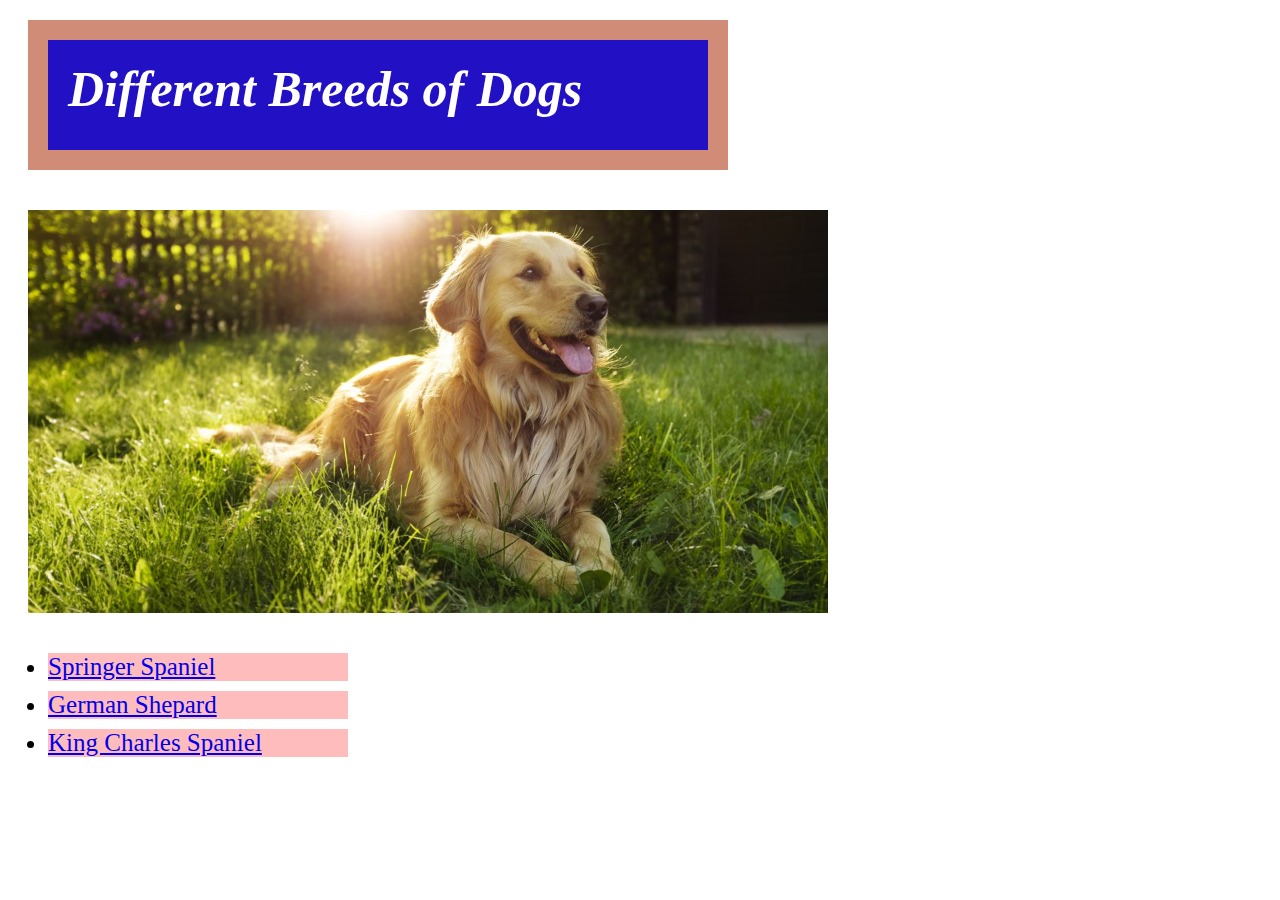
<file: index.html>
<!DOCTYPE html>
<html lang="en">
    <head>
        <meta charset="UTF-8">
        <title>My Favourite Breeds of Dogs</title>
        <link rel="stylesheet" href="styles/styles.css">
    </head>    

    <body>
        <h1 id="title">Different Breeds of Dogs</h1>
        <img src="images/dogs.jpg" alt="a lovely dog">

        
        <ul>

                <li class="springer"><a href="springer.html">Springer Spaniel</a></li>
                <li class="germansheperd"><a href="germansheperd.html">German Shepard</a></li>
                <li class="kingcharles"><a href="kingcharles.html">King Charles Spaniel</a></li>


        </ul>         




    </body>







</html>
</file>
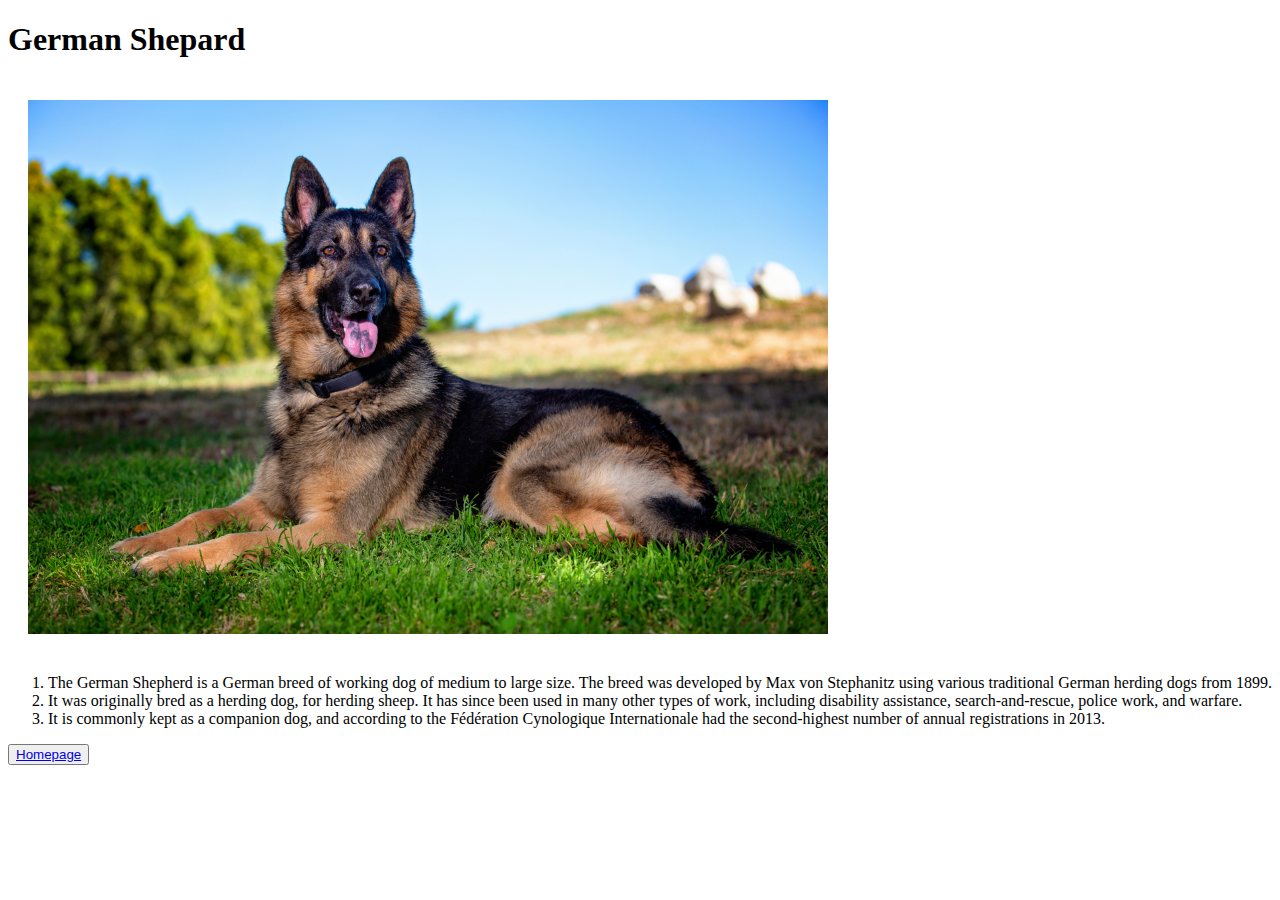
<file: germansheperd.html>
<!DOCTYPE html>
<html lang="en">
    <head>
        <meta charset="UTF-8">
        <title>German Shepard</title>
        <link rel="stylesheet" href="styles/styles.css">
    </head>    

    <body>
        <h1>German Shepard</h1>
        <img src="images/germansheperd.png" alt="a lovely Abby">
        
        <ol>
            <li>The German Shepherd is a German breed of working dog of medium to large size. The breed was developed by Max von Stephanitz using various traditional German herding dogs from 1899.</li>
            <li>It was originally bred as a herding dog, for herding sheep. It has since been used in many other types of work, including disability assistance, search-and-rescue, police work, and warfare. </li>
            <li>It is commonly kept as a companion dog, and according to the Fédération Cynologique Internationale had the second-highest number of annual registrations in 2013.</li>
        </ol>    


        <button><a href="index.html"> Homepage</a></button>



    </body>



</html>
</file>
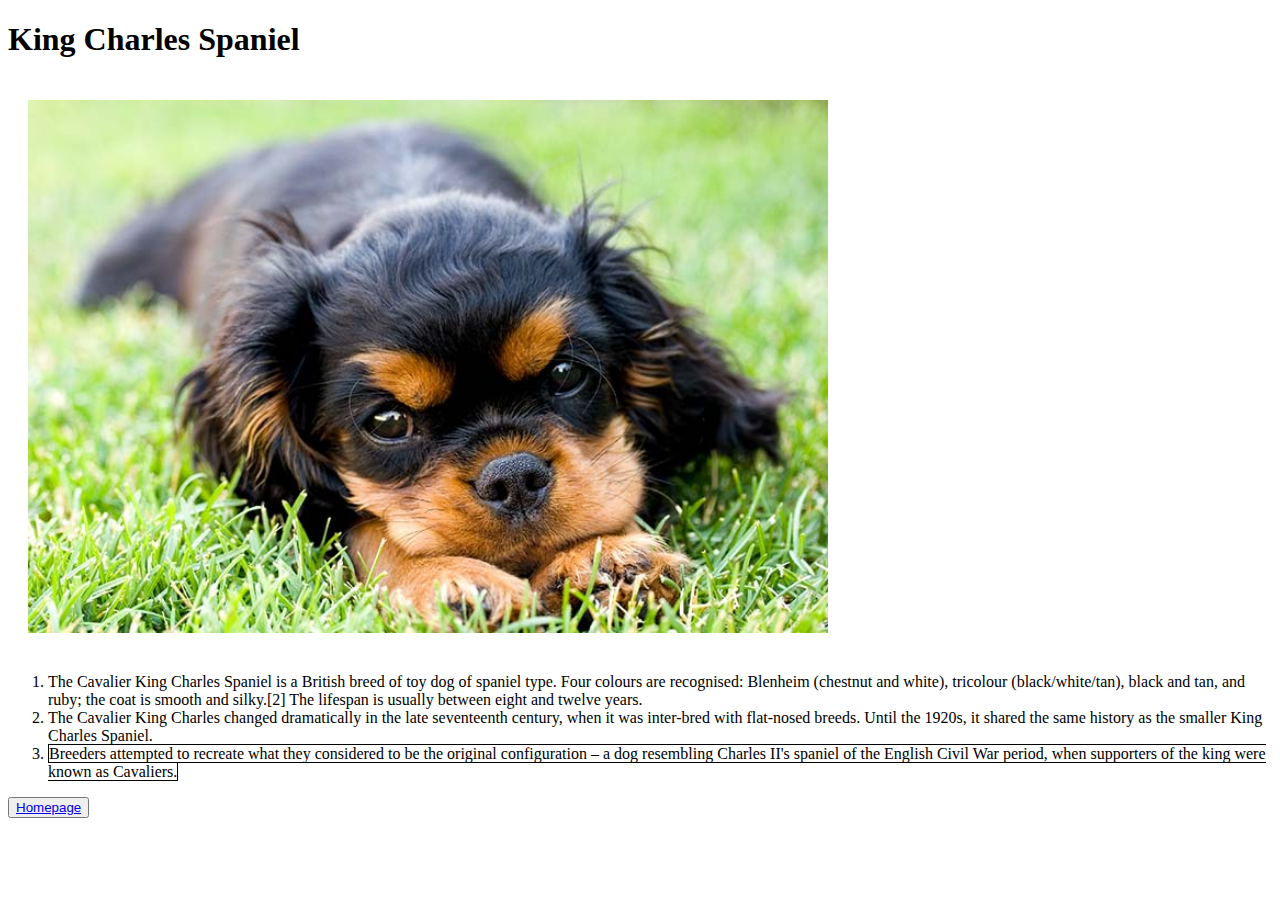
<file: kingcharles.html>
<!DOCTYPE html>
<html lang="en">
    <head>
        <meta charset="UTF-8">
        <title>King Charles Spaniel</title>
        <link rel="stylesheet" href="styles/styles.css">
    </head>    

    <body>
        <h1>King Charles Spaniel</h1>
        <img src="images/kingchalesspaniel.jpg" alt="a lovely maggie">
        
        <ol>
            <li class="point1">The Cavalier King Charles Spaniel is a British breed of toy dog of spaniel type. Four colours are recognised: Blenheim (chestnut and white), tricolour (black/white/tan), black and tan, and ruby; the coat is smooth and silky.[2] The lifespan is usually between eight and twelve years.</li></span>
            <li>The Cavalier King Charles changed dramatically in the late seventeenth century, when it was inter-bred with flat-nosed breeds. Until the 1920s, it shared the same history as the smaller King Charles Spaniel. </li>
            <li><span style="border: 1px solid black">Breeders attempted to recreate what they considered to be the original configuration – a dog resembling Charles II's spaniel of the English Civil War period, when supporters of the king were known as Cavaliers.</span></li>
        </ol>    

        <button><a href="index.html"> Homepage</a></button>


    </body>







</html>
</file>
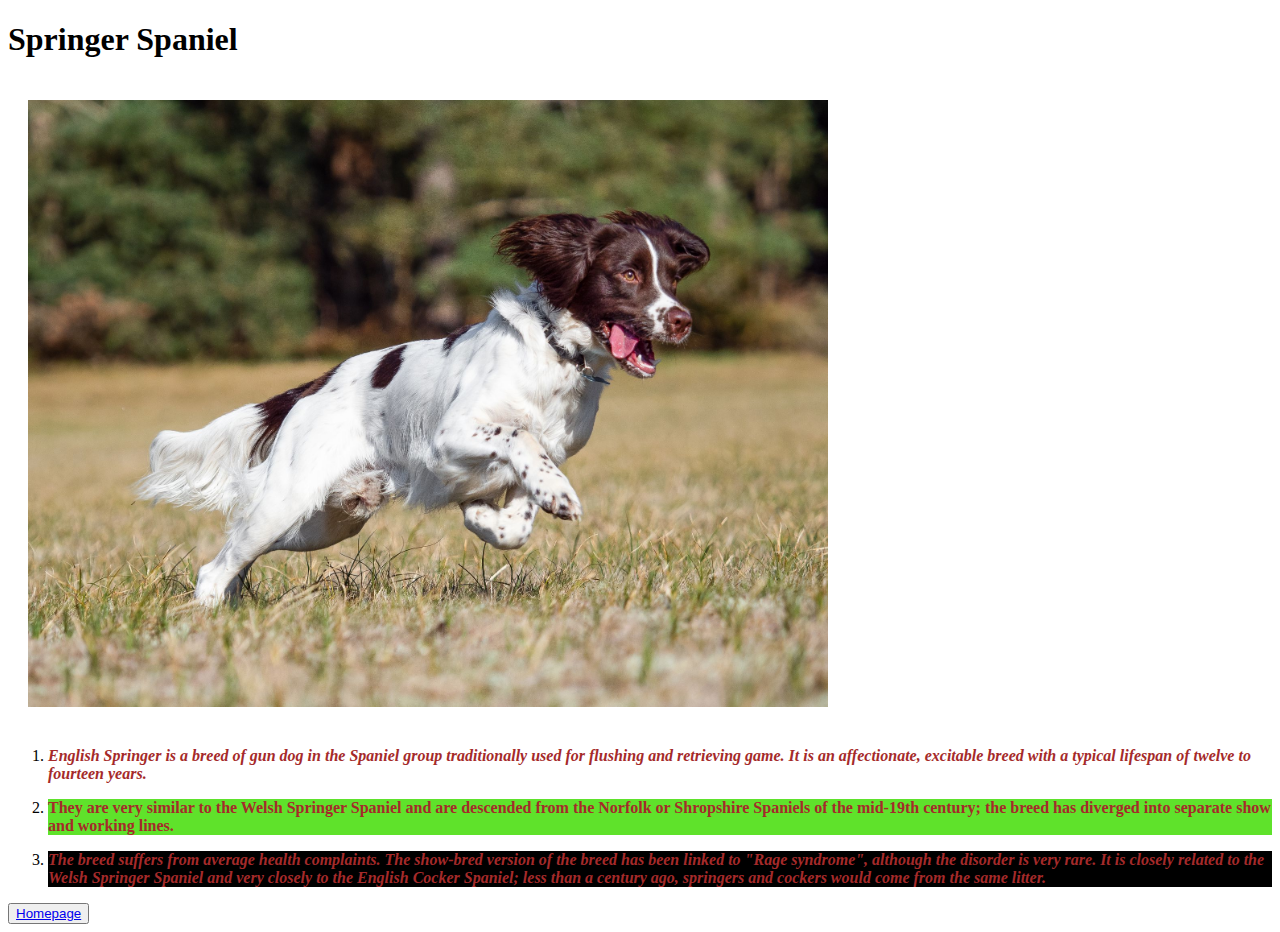
<file: springer.html>
<!DOCTYPE html>
<html lang="en">
    <head>
        <meta charset="UTF-8">
        <title>Springer Spaniel</title>
        <link rel="stylesheet" href="styles/styles.css">
    </head>    

    <body>
        <h1>Springer Spaniel</h1>
        <img src="images/springerspaniel.jpg" alt="a lovely molly">

        <ol>
            <li><p class="bold-text">English Springer is a breed of gun dog in the Spaniel group traditionally used for flushing and retrieving game. It is an affectionate, excitable breed with a typical lifespan of twelve to fourteen years.</p></li>
            <li><p class="normal-text">They are very similar to the Welsh Springer Spaniel and are descended from the Norfolk or Shropshire Spaniels of the mid-19th century; the breed has diverged into separate show and working lines.</p></li>
            <li><p class="soft-text">The breed suffers from average health complaints. The show-bred version of the breed has been linked to "Rage syndrome", although the disorder is very rare. It is closely related to the Welsh Springer Spaniel and very closely to the English Cocker Spaniel; less than a century ago, springers and cockers would come from the same litter.</p></li>
        </ol>    


        <button><a href="index.html"> Homepage</a></button>


    </body>







</html>
</file>
<file: styles/styles.css>
#title {
    background-color: rgb(34, 16, 196);
    color: white;
    padding: 20px;
    height: 150px;
    width: 700px;
    border: 20px solid #d18c78;
    margin: 20px;
    font-size: 50px;
    font-style: oblique;
    box-sizing: border-box;
}

.springer,
.germansheperd,
.kingcharles {
    background-color: #ff090945;
    font-size: 25px;
    width: 300px;
    margin-bottom: 10px;
}

img {
    height: auto;
    width: 800px;
    margin: 20px;
}

.bold-text,
.normal-text,
.soft-text
 {
    font-weight: bolder;
    color: brown
}

.bold-text {
    font-style: oblique;
}

.normal-text {
    background-color: rgb(95, 226, 43);
}

.soft-text {
    font-style: italic;
    background-color: black;
}
</file>
